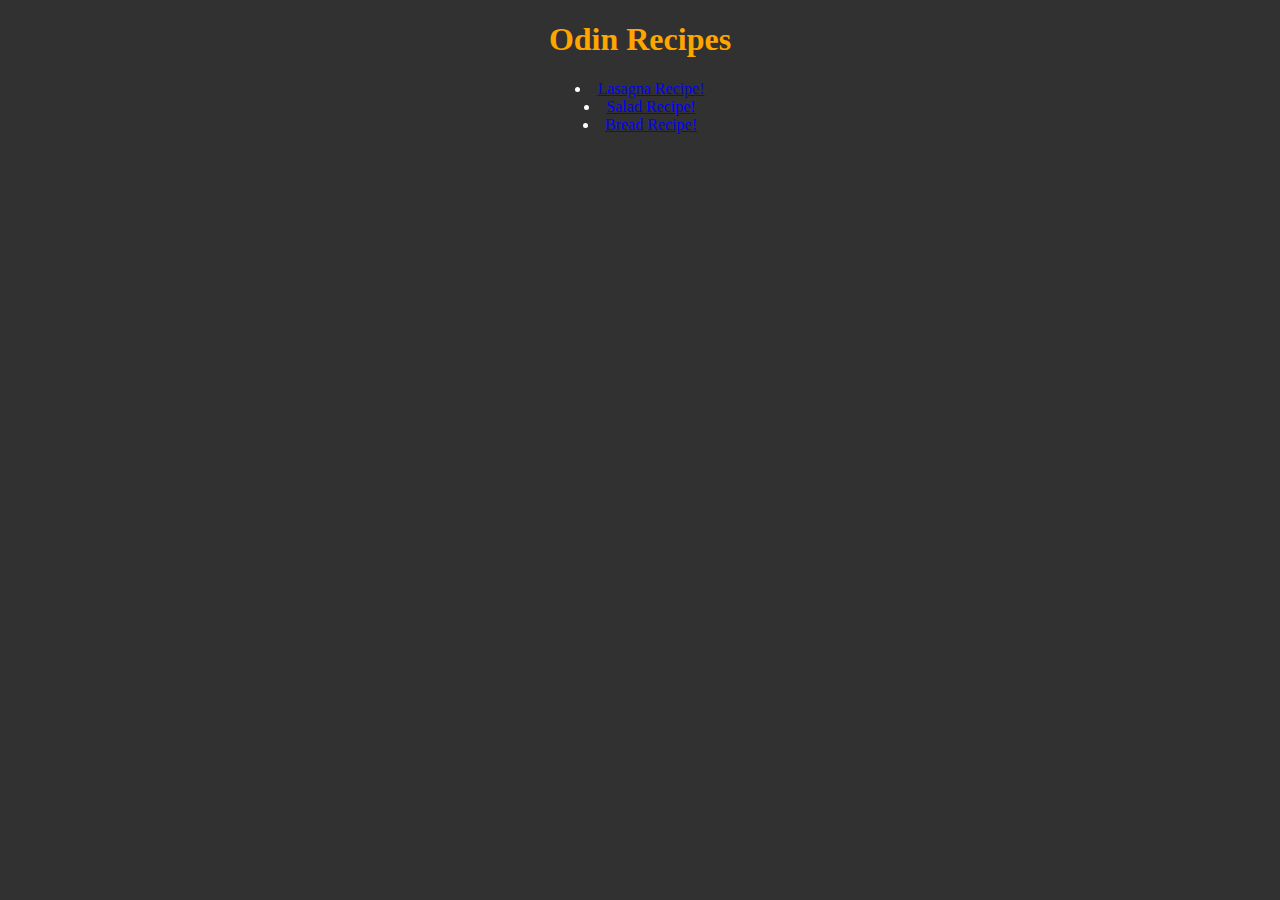
<file: index.html>
<!DOCTYPE html>
<html lang="en">
    <head>
        <meta charset="utf-8">
        <title>Odin Recipes</title>
        <link rel="stylesheet" href="style.css">
    </head>

    <body>
        <h1>Odin Recipes</h1>

        <ul>
            <li><a href="./recipes/lasagna.html">Lasagna Recipe!</a></li>
            <li><a href="./recipes/salad.html">Salad Recipe!</a></li>
            <li><a href="./recipes/bread.html">Bread Recipe!</a></li>
        </ul>

    </body>
</html>
</file>
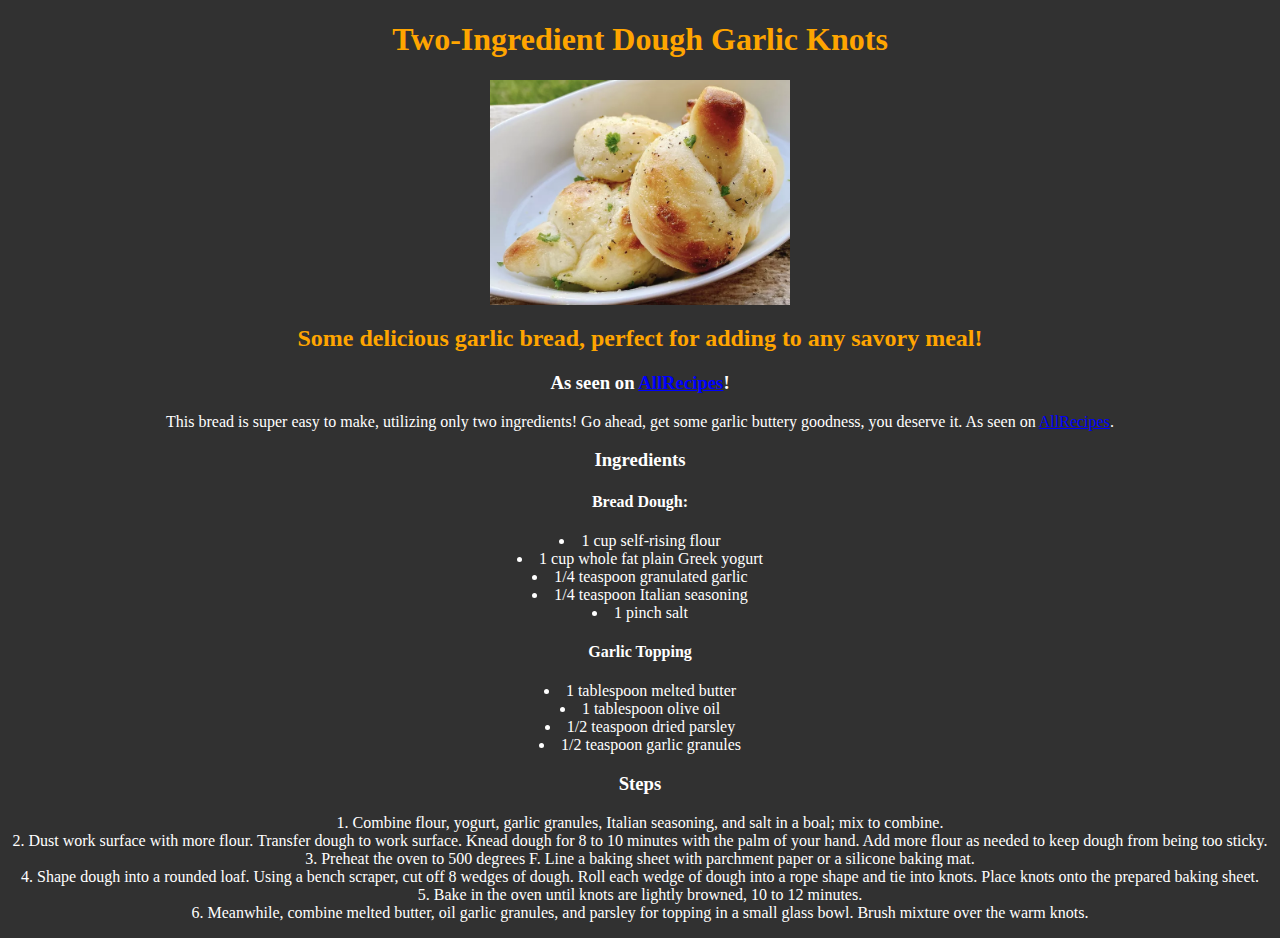
<file: recipes/bread.html>
<!DOCTYPE html>
<html lang="en">
    <head>
        <meta charset="utf-8">
        <title>Recipe: Garlic Bread</title>
        <link rel="stylesheet" href="../style.css">
    </head>

    <body>
        <h1>Two-Ingredient Dough Garlic Knots</h1>
        <img src="../img/bread.webp" alt="Two-Ingredient Dough Garlic Knots">

        <h2>Some delicious garlic bread, perfect for adding to any savory meal!</h2>
        <h3>As seen on 
            <a href="https://www.allrecipes.com/recipe/8398187/two-ingredient-dough-garlic-knots/">
                AllRecipes</a>!</h3>
        <p>This bread is super easy to make, utilizing only two ingredients! Go ahead, get
            some garlic buttery goodness, you deserve it. As seen on 
            <a href="https://www.allrecipes.com/">AllRecipes</a>.
        </p>
        <h3>Ingredients</h3>
        <h4>Bread Dough:</h4>
        <ul>
            <li>1 cup self-rising flour</li>
            <li>1 cup whole fat plain Greek yogurt</li>
            <li>1/4 teaspoon granulated garlic</li>
            <li>1/4 teaspoon Italian seasoning</li>
            <li>1 pinch salt</li>
        </ul>
        <h4>Garlic Topping</h4>
        <ul>
            <li>1 tablespoon melted butter</li>
            <li>1 tablespoon olive oil</li>
            <li>1/2 teaspoon dried parsley</li>
            <li>1/2 teaspoon garlic granules</li>
        </ul>

        <h3>Steps</h3>
        <ol>
            <li>Combine flour, yogurt, garlic granules, Italian seasoning,
                and salt in a boal; mix to combine.
            </li>
            <li>Dust work surface with more flour. Transfer dough to work surface.
                Knead dough for 8 to 10 minutes with the palm of your hand.
                Add more flour as needed to keep dough from being too sticky.
            </li>
            <li>Preheat the oven to 500 degrees F. Line a baking sheet with
                parchment paper or a silicone baking mat.
            </li>
            <li>Shape dough into a rounded loaf. Using a bench scraper, cut off
                8 wedges of dough. Roll each wedge of dough into a rope shape and
                tie into knots. Place knots onto the prepared baking sheet.
            </li>
            <li>Bake in the oven until knots are lightly browned, 10 to 12 minutes.</li>
            <li>Meanwhile, combine melted butter, oil garlic granules, and
                parsley for topping in a small glass bowl. Brush mixture over the 
                warm knots.
            </li>
        </ol>
    </body>
</html>
</file>
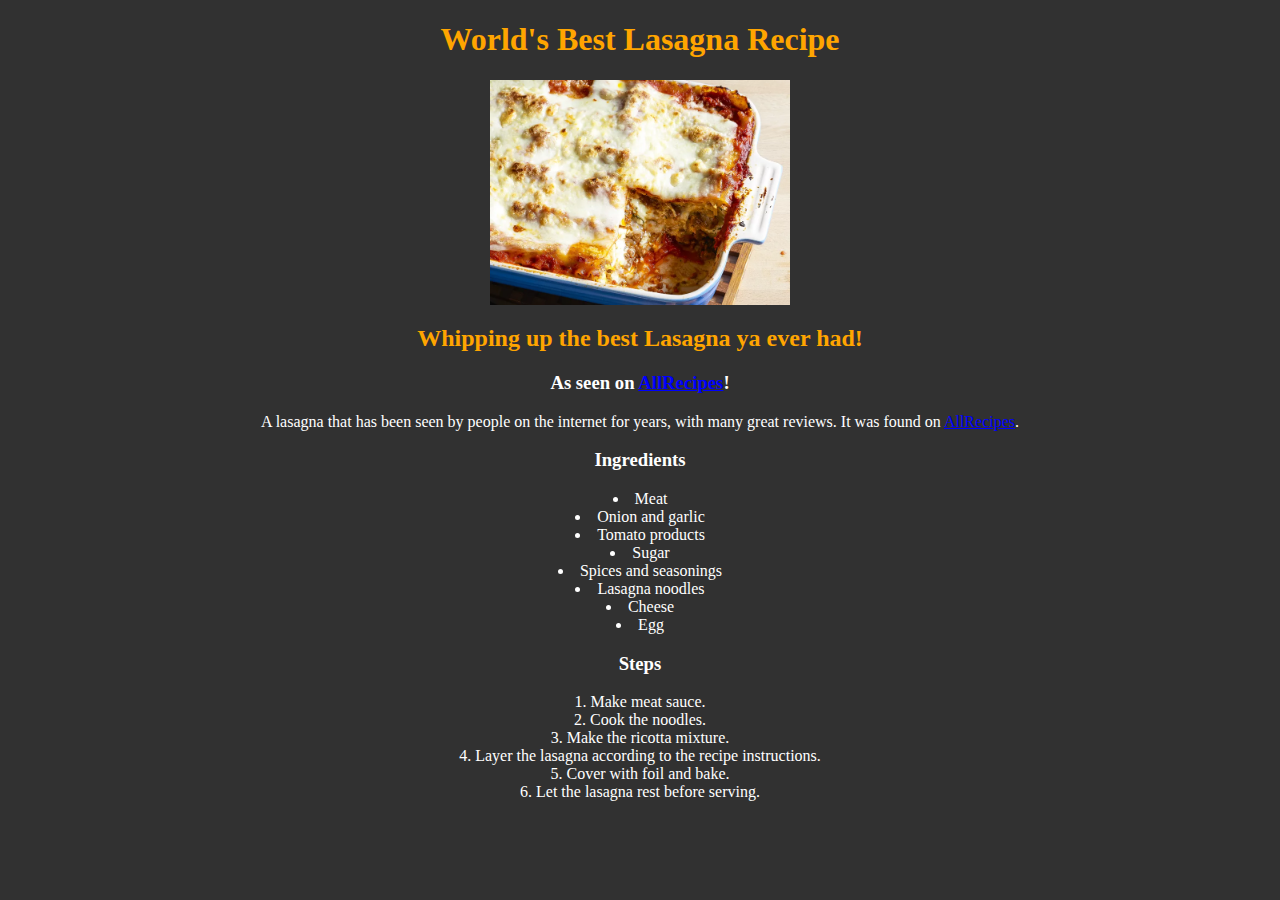
<file: recipes/lasagna.html>
<!DOCTYPE html>
<html lang="en">
    <head>
        <meta charset="utf-8">
        <title>Recipe: Lasagna</title>
        <link rel="stylesheet" href="../style.css">
    </head>

    <body>
        <h1>World's Best Lasagna Recipe</h1>
        <img src="../img/lasagna.webp" alt="World's Best Lasagna">

        <h2>Whipping up the best Lasagna ya ever had!</h2>
        <h3>As seen on 
            <a href="https://www.allrecipes.com/recipe/23600/worlds-best-lasagna/">
                AllRecipes</a>!</h3>
        <p>A lasagna that has been seen by people on the internet for years, 
            with many great reviews. 
            It was found on <a href="https://www.allrecipes.com/">AllRecipes</a>.</p>
        <h3>Ingredients</h3>
        <ul>
            <li>Meat</li>
            <li>Onion and garlic</li>
            <li>Tomato products</li>
            <li>Sugar</li>
            <li>Spices and seasonings</li>
            <li>Lasagna noodles</li>
            <li>Cheese</li>
            <li>Egg</li>
        </ul>
        <h3>Steps</h3>
        <ol>
            <li>Make meat sauce.</li>
            <li>Cook the noodles.</li>
            <li>Make the ricotta mixture.</li>
            <li>Layer the lasagna according to the recipe instructions.</li>
            <li>Cover with foil and bake.</li>
            <li>Let the lasagna rest before serving.</li>
        </ol>
    </body>
</html>
</file>
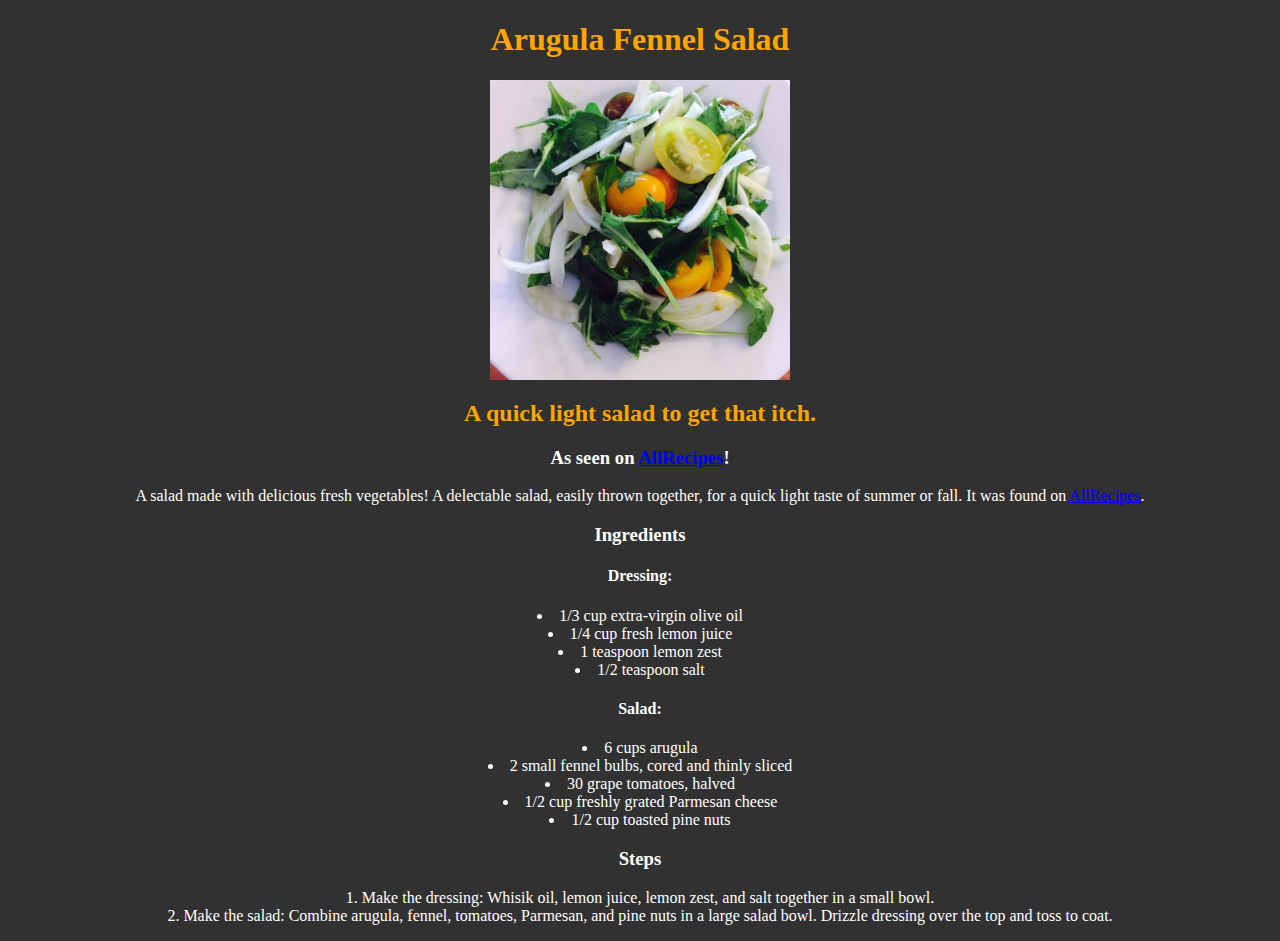
<file: recipes/salad.html>
<!DOCTYPE html>
<html lang="en">
    <head>
        <meta charset="utf-8">
        <title>Recipe: Salad</title>
        <link rel="stylesheet" href="../style.css">
    </head>

    <body>
        <h1>Arugula Fennel Salad</h1>
        <img src="../img/salad.webp" alt="Arugula Fennel Salad">
        <h2>A quick light salad to get that itch.</h2>
        <h3>As seen on 
            <a href="https://www.allrecipes.com/recipe/216460/arugula-fennel-salad/">
                AllRecipes</a>!</h3>
        <p>A salad made with delicious fresh vegetables! A delectable salad, easily
            thrown together, for a quick light taste of summer or fall. 
            It was found on <a href="https://www.allrecipes.com/">AllRecipes</a>.</p>
        
        <h3>Ingredients</h3>
        <h4>Dressing:</h2>
        <ul>
            <li>1/3 cup extra-virgin olive oil</li>
            <li>1/4 cup fresh lemon juice</li>
            <li>1 teaspoon lemon zest</li>
            <li>1/2 teaspoon salt</li>
        </ul>
        <h4>Salad:</h2>
        <ul>
            <li>6 cups arugula</li>
            <li>2 small fennel bulbs, cored and thinly sliced</li>
            <li>30 grape tomatoes, halved</li>
            <li>1/2 cup freshly grated Parmesan cheese</li>
            <li>1/2 cup toasted pine nuts</li>
        </ul>

        <h3>Steps</h3>
        <ol>
            <li>Make the dressing: Whisik oil, lemon juice, lemon zest, and salt
                together in a small bowl.
            </li>
            <li>Make the salad: Combine arugula, fennel, tomatoes, Parmesan,
                and pine nuts in a large salad bowl. Drizzle dressing over the
                top and toss to coat.
            </li>
        </ol>
        
    </body>
</html>
</file>
<file: style.css>
* {
    font-family: "Times New Roman", sans-serif;
    text-align: center;
}

ul {
    text-align: center;
    list-style-position: inside;
    padding-left: 0;
}

ol {
    text-align: center;
    list-style-position: inside;
    padding-left: 0;
}

img {
    display: block;
    margin-left: auto;
    margin-right: auto;
    width: 300px;
    height: auto;
}

body {
    background-color: rgb(49, 49, 49);
    color: white;
}

h1, h2 {
    color: orange;
}

a:link {
   color: blue; 
}

a:visited {
    color: lightsalmon;
}

a:hover {
    color: hotpink;
}
</file>
